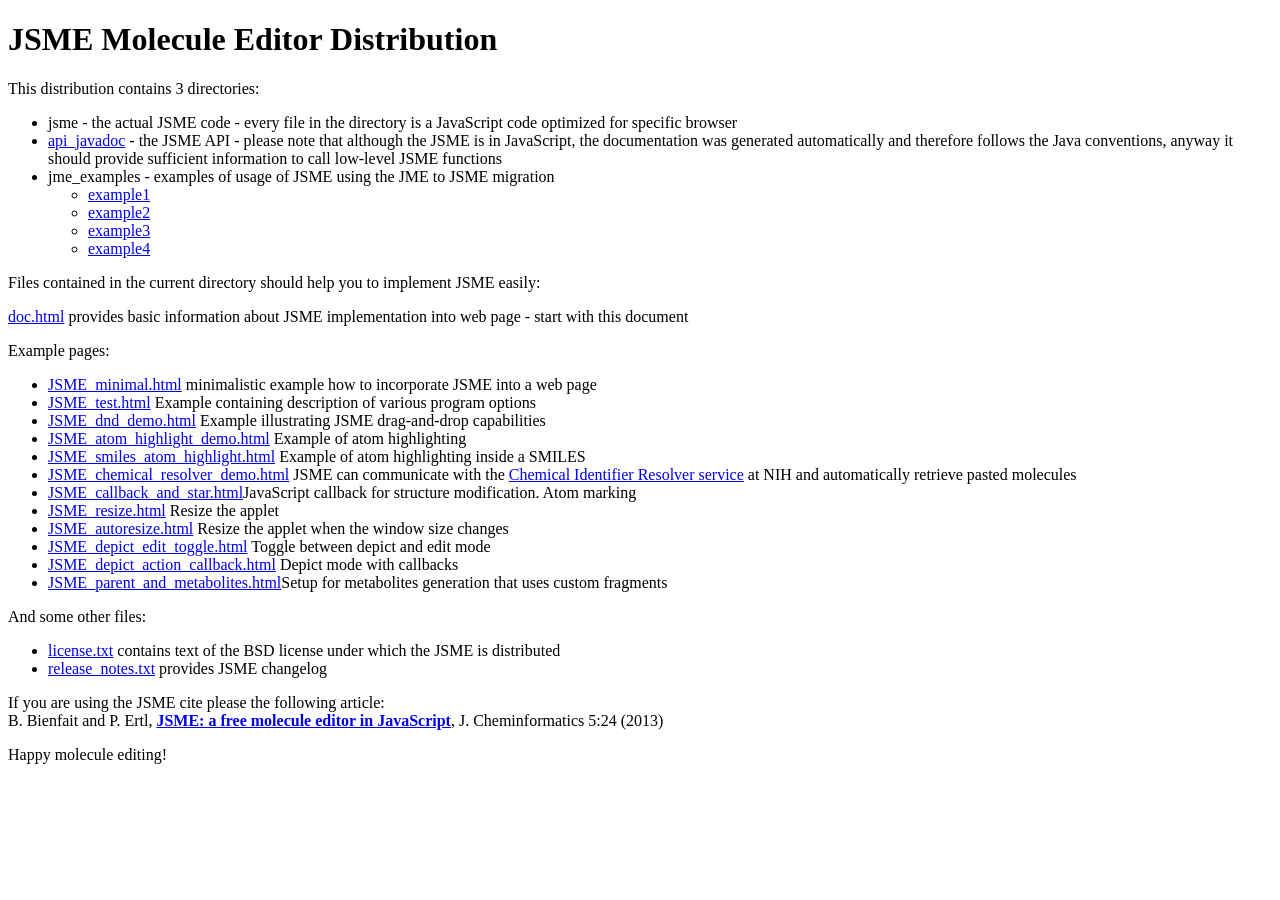
<file: projekt/Chemdb/static/JSME_2015-12-06/index.html>
<!DOCTYPE html PUBLIC "-//W3C//DTD HTML 4.01 Transitional//EN" "http://www.w3.org/TR/html4/loose.dtd">
<html>
<head>
<meta http-equiv="Content-Type" content="text/html; charset=US-ASCII">
<title>JSME Molecule Editor</title>
</head>
<body>
<h1>JSME Molecule Editor Distribution</h1>

This distribution contains 3 directories:<br>
<ul>
<li>jsme - the actual JSME code - every file in the directory is a JavaScript code optimized for specific browser</li>
<li><a href="api_javadoc/index.html">api_javadoc</a> - the JSME API - please note that although the JSME is in JavaScript, the documentation was generated automatically and therefore follows the Java conventions, anyway it should provide sufficient information to call low-level JSME functions</li>
<li>jme_examples - examples of usage of JSME using the JME to JSME migration</li>
<ul>
<li><a href="jme_examples/jme_example1.html">example1</a></li>
<li><a href="jme_examples/jme_example2.html">example2</a></li>
<li><a href="jme_examples/jme_example3.html">example3</a></li>
<li><a href="jme_examples/jme_example4.html">example4</a></li>
</ul>
</ul>
<p>
Files contained in the current directory should help you to implement JSME easily:<p>

<a href="doc.html">doc.html</a> provides basic information about JSME implementation into web page - start with this document<br>
<p>

<p>
Example pages:<br>
<ul>
<li><a href="JSME_minimal.html">JSME_minimal.html</a> minimalistic example how to incorporate JSME into a web page</li>
<li><a href="JSME_test.html">JSME_test.html</a> Example containing description of various program options</li>
<li><a href="JSME_dnd_demo.html">JSME_dnd_demo.html</a> Example illustrating JSME drag-and-drop capabilities</li>
<li><a href="JSME_atom_highlight_demo.html">JSME_atom_highlight_demo.html</a> Example of atom highlighting</li>
<li><a href="JSME_smiles_atom_highlight.html">JSME_smiles_atom_highlight.html</a> Example of atom highlighting inside a SMILES</li>
<li><a href="JSME_chemical_resolver_demo.html">JSME_chemical_resolver_demo.html</a> JSME can communicate with the <a href="http://cactus.nci.nih.gov/chemical/structure">Chemical Identifier Resolver service</a> at NIH and automatically retrieve pasted molecules</li>
<li><a href="JSME_callback_and_star.html">JSME_callback_and_star.html</a>JavaScript callback for structure modification. Atom marking</li>
<li><a href="JSME_resize.html">JSME_resize.html</a> Resize the applet</li>
<li><a href="JSME_autoresize.html">JSME_autoresize.html</a> Resize the applet when the window size changes</li>
<li><a href="JSME_depict_edit_toggle.html">JSME_depict_edit_toggle.html</a> Toggle between depict and edit mode</li>
<li><a href="JSME_depict_action_callback.html">JSME_depict_action_callback.html</a> Depict mode with callbacks</li>
<li><a href="JSME_parent_and_metabolites.html">JSME_parent_and_metabolites.html</a>Setup for metabolites generation that uses custom fragments</li>

</ul>
<p>
And some other files:<br>
<ul>
<li><a href="license.txt">license.txt</a> contains text of the BSD license under which the JSME is distributed</li>
<li><a href="release_notes.txt">release_notes.txt</a> provides JSME changelog</li>
</ul>
<p>
If you are using the JSME cite please the following article:<br>
B. Bienfait and P. Ertl, <a href="http://www.jcheminf.com/content/5/1/24"><b>JSME: a free molecule editor in JavaScript</b></a>, J. Cheminformatics 5:24 (2013)
<p>
Happy molecule editing!
</body>
</file>
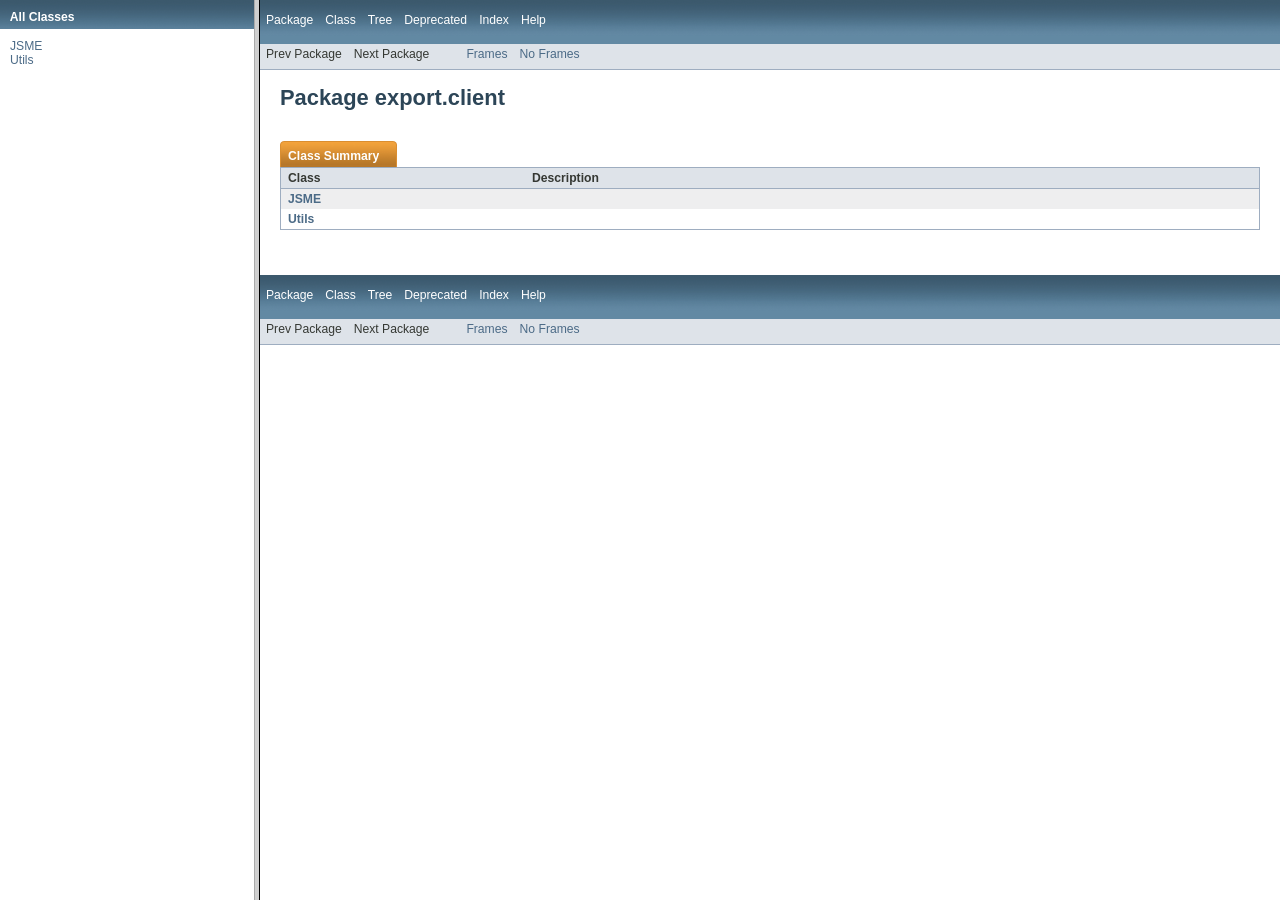
<file: projekt/Chemdb/static/JSME_2015-12-06/api_javadoc/index.html>
<!DOCTYPE HTML PUBLIC "-//W3C//DTD HTML 4.01 Frameset//EN" "http://www.w3.org/TR/html4/frameset.dtd">
<!-- NewPage -->
<html lang="en">
<head>
<!-- Generated by javadoc on Sun Dec 06 13:43:25 CET 2015 -->
<title>Generated Documentation (Untitled)</title>
<script type="text/javascript">
    targetPage = "" + window.location.search;
    if (targetPage != "" && targetPage != "undefined")
        targetPage = targetPage.substring(1);
    if (targetPage.indexOf(":") != -1 || (targetPage != "" && !validURL(targetPage)))
        targetPage = "undefined";
    function validURL(url) {
        try {
            url = decodeURIComponent(url);
        }
        catch (error) {
            return false;
        }
        var pos = url.indexOf(".html");
        if (pos == -1 || pos != url.length - 5)
            return false;
        var allowNumber = false;
        var allowSep = false;
        var seenDot = false;
        for (var i = 0; i < url.length - 5; i++) {
            var ch = url.charAt(i);
            if ('a' <= ch && ch <= 'z' ||
                    'A' <= ch && ch <= 'Z' ||
                    ch == '$' ||
                    ch == '_' ||
                    ch.charCodeAt(0) > 127) {
                allowNumber = true;
                allowSep = true;
            } else if ('0' <= ch && ch <= '9'
                    || ch == '-') {
                if (!allowNumber)
                     return false;
            } else if (ch == '/' || ch == '.') {
                if (!allowSep)
                    return false;
                allowNumber = false;
                allowSep = false;
                if (ch == '.')
                     seenDot = true;
                if (ch == '/' && seenDot)
                     return false;
            } else {
                return false;
            }
        }
        return true;
    }
    function loadFrames() {
        if (targetPage != "" && targetPage != "undefined")
             top.classFrame.location = top.targetPage;
    }
</script>
</head>
<frameset cols="20%,80%" title="Documentation frame" onload="top.loadFrames()">
<frame src="allclasses-frame.html" name="packageFrame" title="All classes and interfaces (except non-static nested types)">
<frame src="export/client/package-summary.html" name="classFrame" title="Package, class and interface descriptions" scrolling="yes">
<noframes>
<noscript>
<div>JavaScript is disabled on your browser.</div>
</noscript>
<h2>Frame Alert</h2>
<p>This document is designed to be viewed using the frames feature. If you see this message, you are using a non-frame-capable web client. Link to <a href="export/client/package-summary.html">Non-frame version</a>.</p>
</noframes>
</frameset>
</html>
</file>
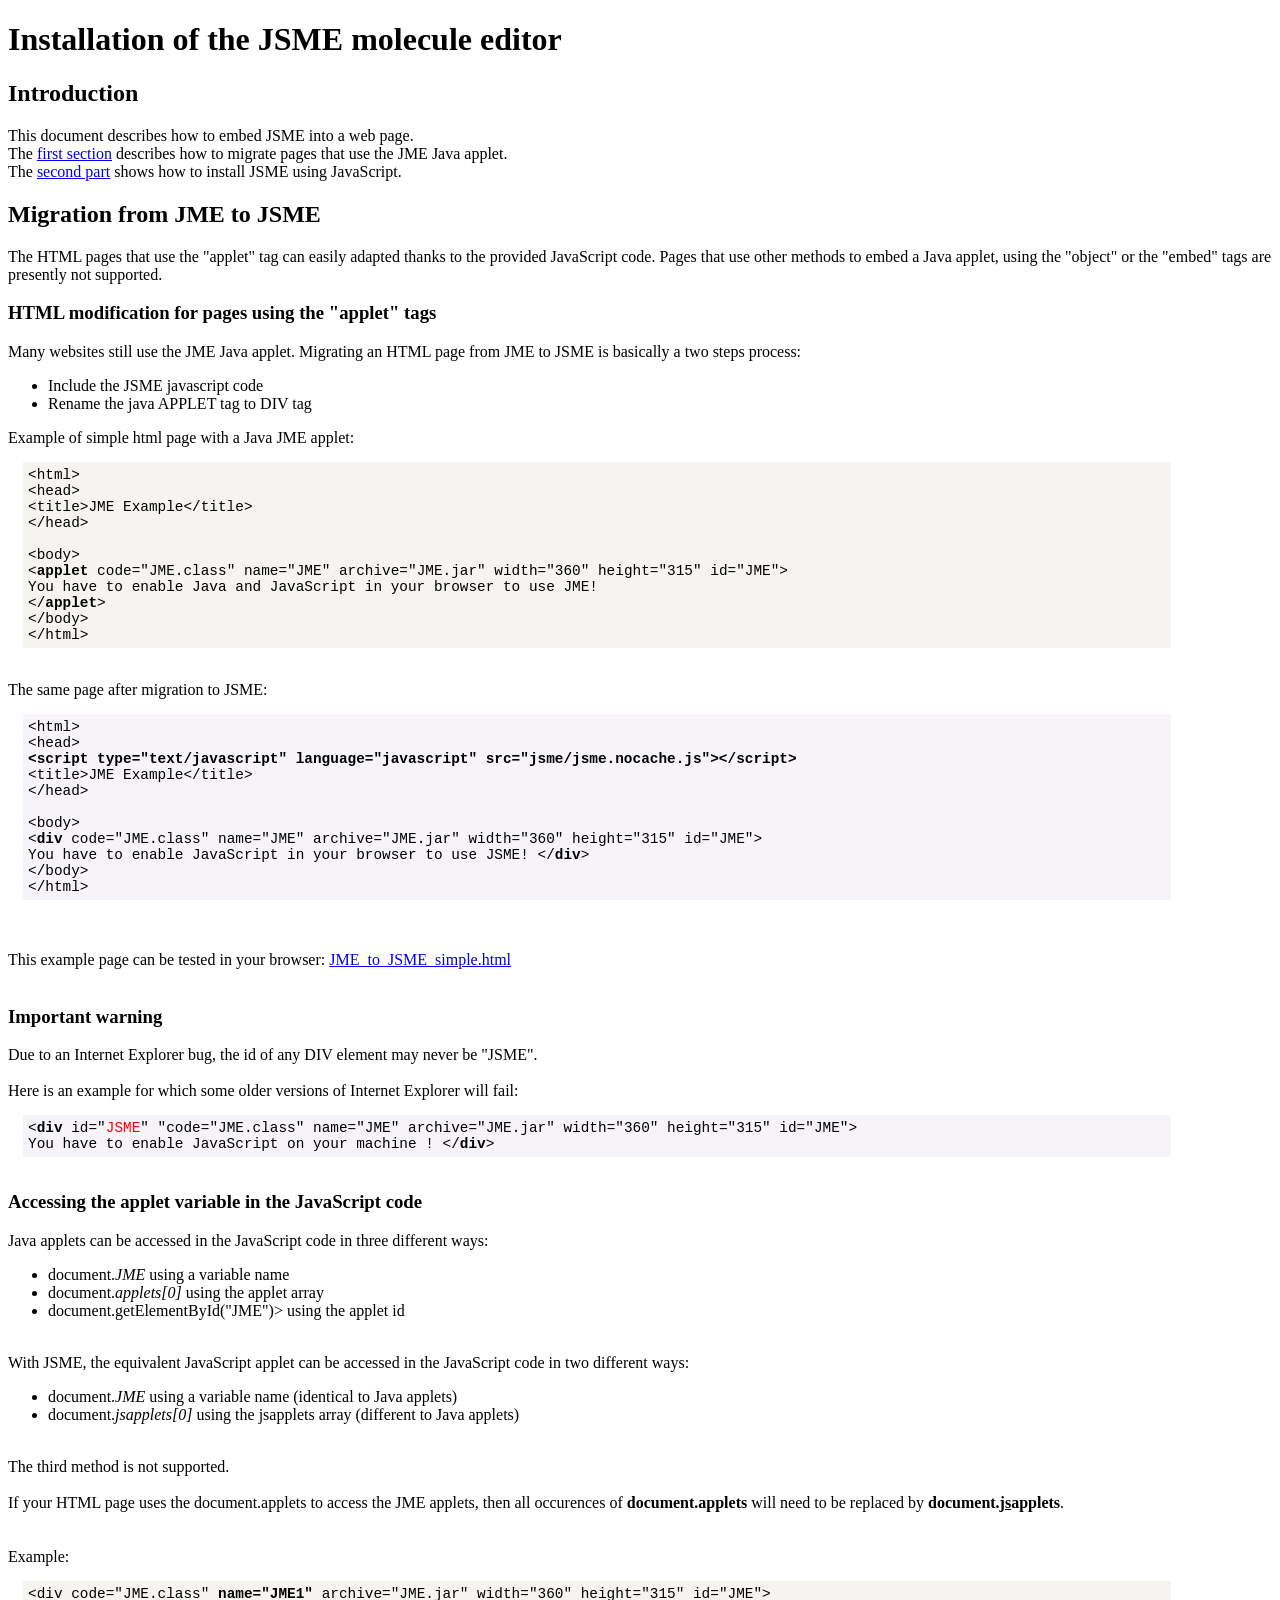
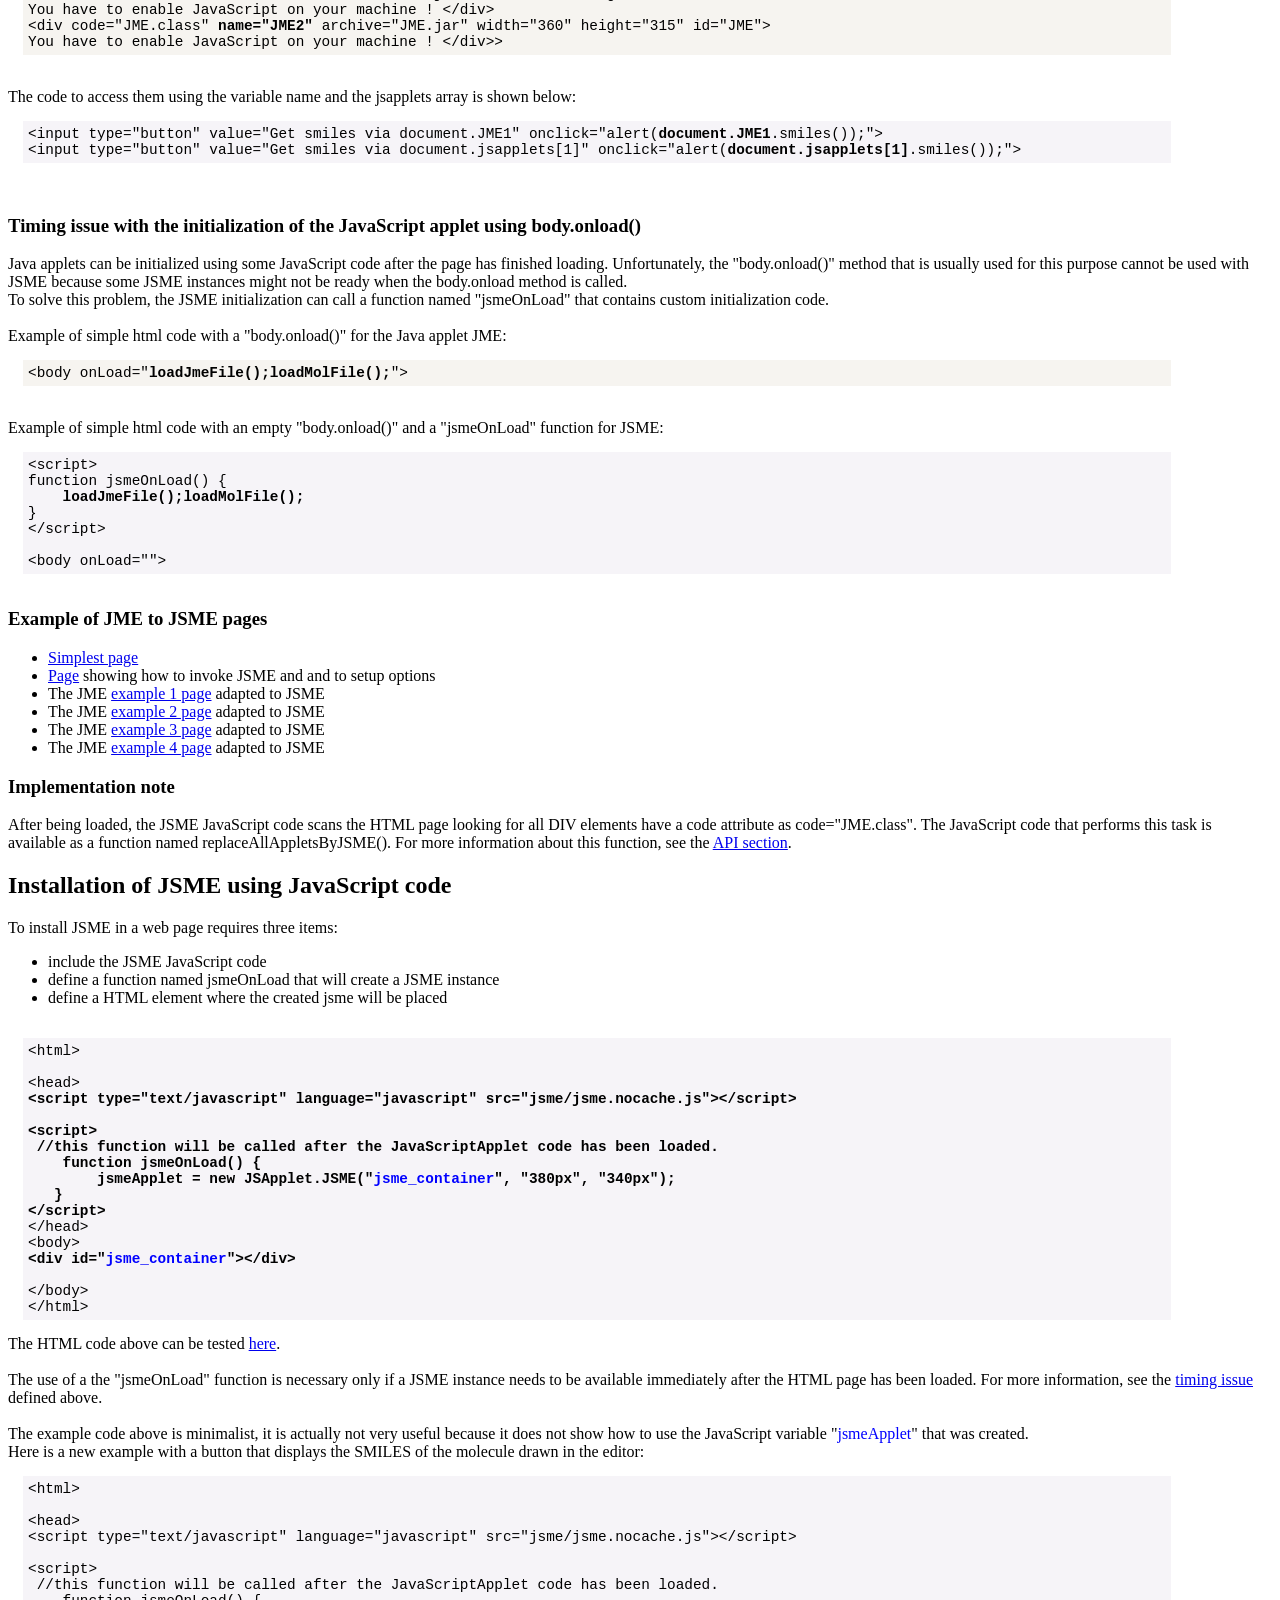
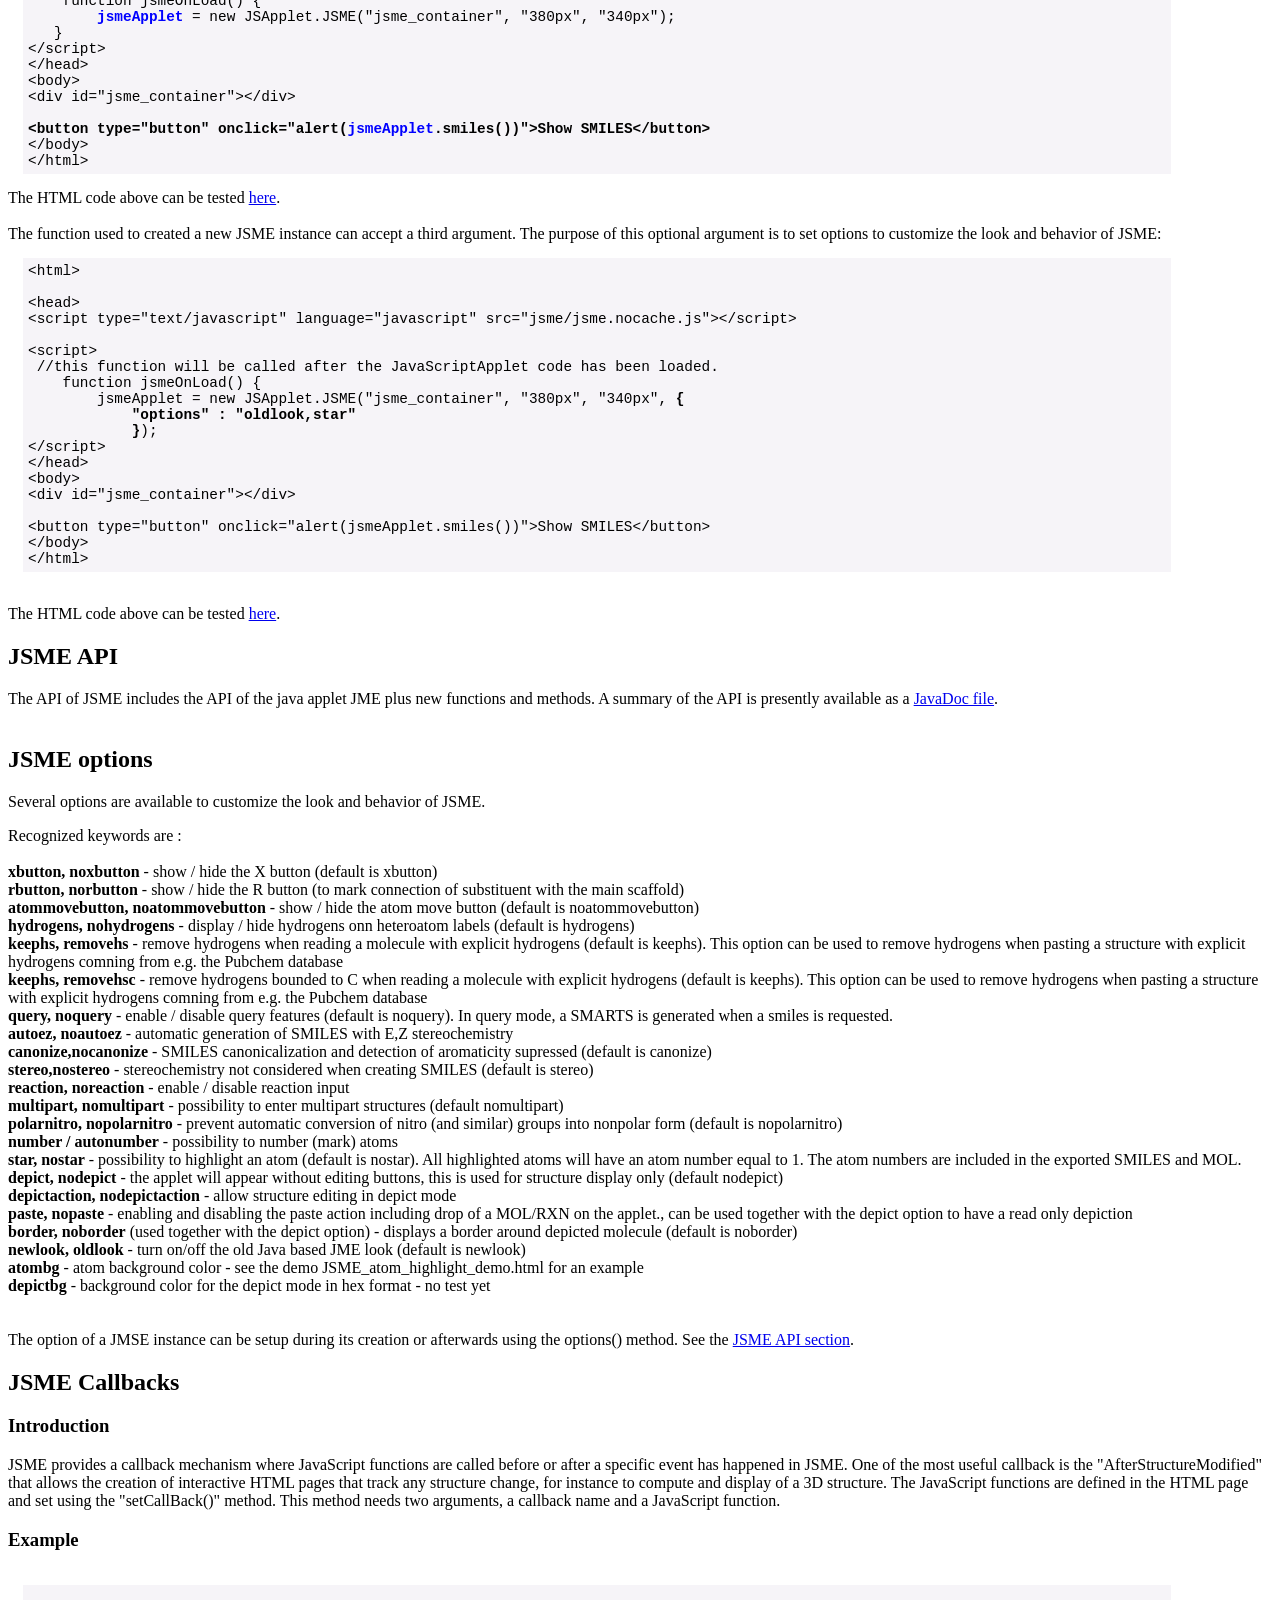
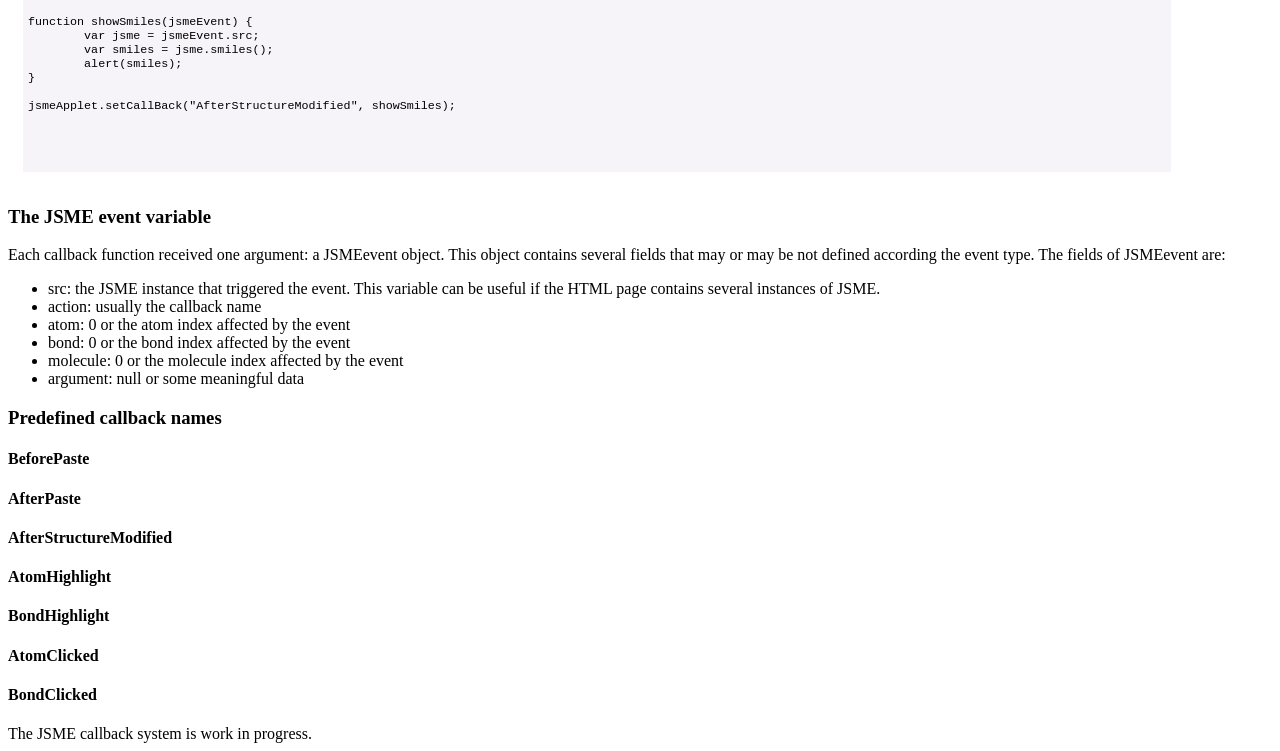
<file: projekt/Chemdb/static/JSME_2015-12-06/doc.html>
<!DOCTYPE html PUBLIC "-//W3C//DTD HTML 4.01 Transitional//EN" "http://www.w3.org/TR/html4/loose.dtd">
<html>
<head>
<meta http-equiv="Content-Type" content="text/html; charset=US-ASCII">

<link type="text/css" rel="stylesheet" href="doc.css">
<title>Installation of the JSME molecule editor</title>
</head>
<body>

	<h1>Installation of the JSME molecule editor</h1>

	<h2>Introduction</h2>
This document describes how to embed JSME into a web page.<br>
The <a href="#migration_jme_to_jsme">first section</a> describes how to migrate pages that use the JME Java applet.<br>
The <a href="#javascript_install">second part</a>  shows how to install JSME using JavaScript.

	<h2 id="migration_jme_to_jsme">Migration from JME to JSME</h2>
	The HTML pages that use the "applet" tag can easily adapted thanks to the provided JavaScript code. Pages that use other methods to embed a Java applet,
	 using the "object" or the "embed" tags are presently not supported.
	<h3>HTML modification for pages using the "applet" tags</h3>
	Many websites still use the JME Java applet. Migrating an HTML page
	from JME to JSME is basically a two steps process:
	<br>
	<ul>
		<li>Include the JSME javascript code</li>
		<li>Rename the java APPLET tag to DIV tag</li>
	</ul>

	Example of simple html page with a Java JME applet:
	<br>
	<div class="example_code">
&lt;html&gt;<br>
&lt;head&gt;<br>
  &lt;title&gt;JME Example&lt;/title&gt;<br>
&lt;/head&gt;<br>
<br>
&lt;body&gt;<br>
  &lt;<b>applet</b> code=&quot;JME.class&quot; name=&quot;JME&quot; archive=&quot;JME.jar&quot; width=&quot;360&quot; height=&quot;315&quot; id=&quot;JME&quot;&gt;<br>
    You have to enable Java and JavaScript in your browser to use JME!<br>
  &lt;/<b>applet</b>&gt;<br>
&lt;/body&gt;<br>
&lt;/html&gt;<br>
		</div>
<br>
The same page after migration to JSME:


	<div class="example_code_jsme">

&lt;html&gt;<br>
&lt;head&gt;<br>
  <b>&lt;script type=&quot;text/javascript&quot; language=&quot;javascript&quot; src=&quot;jsme/jsme.nocache.js&quot;&gt;&lt;/script&gt;</b><br>

  &lt;title&gt;JME Example&lt;/title&gt;<br>
&lt;/head&gt;<br>
<br>
&lt;body&gt;<br>
  &lt;<b>div</b> code=&quot;JME.class&quot; name=&quot;JME&quot; archive=&quot;JME.jar&quot; width=&quot;360&quot; height=&quot;315&quot; id=&quot;JME&quot;&gt;<br>
    You have to enable JavaScript in your browser to use JSME!
  &lt;/<b>div</b>&gt;<br>
&lt;/body&gt;<br>
&lt;/html&gt;<br>

	</div>
<br>
<br>
This example page can be tested in your browser: <a href="JME_to_JSME_simple.html">JME_to_JSME_simple.html</a> </br>
<br>
<h3>Important warning</h3>
Due to an Internet Explorer bug, the id of any DIV element may never be "JSME".
<br><br>
Here is an example for which some older versions of Internet Explorer will fail:<br>
	<div class="example_code_jsme">
  &lt;<b>div</b> id="<span style="color:#ff0000">JSME</span>" "code=&quot;JME.class&quot; name=&quot;JME&quot; archive=&quot;JME.jar&quot; width=&quot;360&quot; height=&quot;315&quot; id=&quot;JME&quot;&gt;<br>
    You have to enable JavaScript on your machine !
  &lt;/<b>div</b>&gt;<br>
	</div>

<h3>Accessing the applet variable in the JavaScript code</h3>

Java applets can be accessed in the JavaScript code in three different ways:<br>

<ul>
	<li>document.<i>JME</i> using a variable name</li>
	<li>document.<i>applets[0]</i> using the applet array</li>
	<li>document.getElementById("JME")> using the applet id</li>
	
</ul>
<br>
With JSME, the equivalent JavaScript applet can be accessed in the JavaScript code in two different ways:<br>

<ul>
	<li>document.<i>JME</i> using a variable name (identical to Java applets)</li>
	<li>document.<i>jsapplets[0]</i>  using the jsapplets array (different to Java applets)</li> 
</ul>
<br>
The third method is not supported.
<br><br>
If your HTML page uses the document.applets to access the JME applets, then all occurences of <b>document.applets</b> will need to be replaced by <b>document.<u>js</u>applets</b>.
<br><br>

<br>
Example:<br>
	<div class="example_code">
  &lt;div code=&quot;JME.class&quot; <b>name=&quot;JME1&quot;</b> archive=&quot;JME.jar&quot; width=&quot;360&quot; height=&quot;315&quot; id=&quot;JME&quot;&gt;<br>
    You have to enable JavaScript on your machine !
  &lt;/div&gt;<br>
  &lt;div code=&quot;JME.class&quot; <b>name=&quot;JME2&quot;</b> archive=&quot;JME.jar&quot; width=&quot;360&quot; height=&quot;315&quot; id=&quot;JME&quot;&gt;<br>
    You have to enable JavaScript on your machine !
  &lt;/div>&gt;<br>
	</div>
<br>
The code to access them using the variable name and the jsapplets array is shown below:
	<div class="example_code_jsme">
  &lt;input type=&quot;button&quot; value=&quot;Get smiles via document.JME1&quot; onclick=&quot;alert(<b>document.JME1</b>.smiles());&quot;&gt;<br>
 &lt;input type=&quot;button&quot; value=&quot;Get smiles via document.jsapplets[1]&quot; onclick=&quot;alert(<b>document.jsapplets[1]</b>.smiles());&quot;&gt;
	</div>

<br>

<h3 id="timing_issue">Timing issue with the initialization of the JavaScript applet using body.onload()</h3>
Java applets can be initialized using some JavaScript code after the page has finished loading. Unfortunately, the "body.onload()" method 
that is usually used for this purpose cannot be used with JSME because some JSME instances might not be ready when the body.onload method is called.<br>
To solve this problem, the JSME initialization can call a function named "jsmeOnLoad" that contains custom initialization code.<br>
<br>
Example of simple html code with a "body.onload()" for the Java applet JME:<br>
<div class="example_code">
&lt;body onLoad=&quot;<b>loadJmeFile();loadMolFile();</b>&quot;&gt;
</div>

<br>
Example of simple html code with an empty "body.onload()" and a "jsmeOnLoad" function for JSME:<br>
<div class="example_code_jsme">
&lt;script&gt;<br>
function jsmeOnLoad() {<br>
&nbsp;&nbsp;&nbsp;&nbsp;<b>loadJmeFile();loadMolFile();</b><br>
}<br>
&lt;/script&gt;<br>
<br>
&lt;body onLoad=&quot;&quot;&gt;<br>
</div>


<h3 id="jme_to_jsme_examples"> Example of JME to JSME pages </h3>
<ul>
	<li><a href="JME_to_JSME_simple.html">Simplest page</a></li>
	<li><a href="JME_to_JSME.html">Page</a> showing how to invoke JSME and and to setup options</li>
	<li>The JME <a href="jme_examples/jme_example1.html">example 1 page</a> adapted to JSME</li>
	<li>The JME <a href="jme_examples/jme_example2.html">example 2 page</a> adapted to JSME</li>
	<li>The JME <a href="jme_examples/jme_example3.html">example 3 page</a> adapted to JSME</li>
	<li>The JME <a href="jme_examples/jme_example4.html">example 4 page</a> adapted to JSME</li>
	
</ul>

<h3>Implementation note</h3>
After being loaded, the JSME JavaScript code scans the HTML page looking for all DIV elements have a code attribute as code="JME.class".
The JavaScript code that performs this task is available as a function named replaceAllAppletsByJSME().
For more information about this function, see the <a href="#JSME_API">API section</a>.



</div>

	<h2 id="javascript_install">Installation of JSME using JavaScript code</h2>

To install JSME in a web page requires three items:
<ul>
	<li>include the JSME JavaScript code</li>
	<li>define a function named jsmeOnLoad that will create a JSME instance</li>
	<li>define a HTML element where the created jsme will be placed</li>
	
</ul>
<div class="example_code_jsme">
&lt;html&gt;<br>
<br>
&lt;head&gt;<br>
<b>
&lt;script type=&quot;text/javascript&quot; language=&quot;javascript&quot; src=&quot;jsme/jsme.nocache.js&quot;&gt;&lt;/script&gt;<br>
</b>

<br>
<b>
&lt;script&gt;<br>
&nbsp;//this&nbsp;function&nbsp;will&nbsp;be&nbsp;called&nbsp;after&nbsp;the&nbsp;JavaScriptApplet&nbsp;code&nbsp;has&nbsp;been&nbsp;loaded.<br>
&nbsp;&nbsp;&nbsp;&nbsp;function&nbsp;jsmeOnLoad()&nbsp;{<br>
&nbsp;&nbsp;&nbsp;&nbsp;&nbsp;&nbsp;&nbsp;&nbsp;jsmeApplet&nbsp;=&nbsp;new&nbsp;JSApplet.JSME(&quot;<span style="color:#0000ff">jsme_container</span>&quot;,&nbsp;&quot;380px&quot;,&nbsp;&quot;340px&quot;);<br>
&nbsp;&nbsp;&nbsp;}<br>
&lt;/script&gt;<br>
</b>
&lt;/head&gt;<br>

&lt;body&gt;<br>
<b>&lt;div id=&quot;<span style="color:#0000ff">jsme_container</span>&quot;&gt;&lt;/div&gt;</b><br>
<br>
&lt;/body&gt;<br>
&lt;/html&gt;<br>

</div>

The HTML code above can be tested <a href="JSME_minimal.html">here</a>.<br>
<br>The use of a the "jsmeOnLoad" function is necessary only if a JSME instance needs to be available immediately after the HTML page has been loaded. For more information, see the <a href="#timing_issue">timing issue</a> defined above.
<br><br>
The example code above is minimalist, it is actually not very useful because it does not show how to use the JavaScript variable "<span style="color:#0000ff">jsmeApplet</span>" that was created.<br>
Here is a new example with a button that displays the SMILES of the molecule drawn in the editor:<br>

<div class="example_code_jsme">
&lt;html&gt;<br>
<br>
&lt;head&gt;<br>

&lt;script type=&quot;text/javascript&quot; language=&quot;javascript&quot; src=&quot;jsme/jsme.nocache.js&quot;&gt;&lt;/script&gt;<br>
</b>

<br>

&lt;script&gt;<br>
&nbsp;//this&nbsp;function&nbsp;will&nbsp;be&nbsp;called&nbsp;after&nbsp;the&nbsp;JavaScriptApplet&nbsp;code&nbsp;has&nbsp;been&nbsp;loaded.<br>
&nbsp;&nbsp;&nbsp;&nbsp;function&nbsp;jsmeOnLoad()&nbsp;{<br>
&nbsp;&nbsp;&nbsp;&nbsp;&nbsp;&nbsp;&nbsp;&nbsp;<span style="color:#0000ff"><b>jsmeApplet</b></span>&nbsp;=&nbsp;new&nbsp;JSApplet.JSME(&quot;jsme_container&quot;,&nbsp;&quot;380px&quot;,&nbsp;&quot;340px&quot;);<br>
&nbsp;&nbsp;&nbsp;}<br>
&lt;/script&gt;<br>

&lt;/head&gt;<br>

&lt;body&gt;<br>
&lt;div id=&quot;jsme_container&quot;&gt;&lt;/div&gt;<br>
<br>
<b>&lt;button type=&quot;button&quot; onclick=&quot;alert(<span style="color:#0000ff">jsmeApplet</span>.smiles())&quot;&gt;Show SMILES&lt;/button&gt;</b><br>
&lt;/body&gt;<br>
&lt;/html&gt;<br>

</div>

The HTML code above can be tested <a href="JSME_minimal2.html">here</a>.

<br><br>
The function used to created a new JSME instance can accept a third argument. The purpose of this optional argument is to set options to customize the look and behavior of JSME:

<div class="example_code_jsme">
&lt;html&gt;<br>
<br>
&lt;head&gt;<br>

&lt;script type=&quot;text/javascript&quot; language=&quot;javascript&quot; src=&quot;jsme/jsme.nocache.js&quot;&gt;&lt;/script&gt;<br>
</b>

<br>

&lt;script&gt;<br>
&nbsp;//this&nbsp;function&nbsp;will&nbsp;be&nbsp;called&nbsp;after&nbsp;the&nbsp;JavaScriptApplet&nbsp;code&nbsp;has&nbsp;been&nbsp;loaded.<br>
&nbsp;&nbsp;&nbsp;&nbsp;function&nbsp;jsmeOnLoad()&nbsp;{<br>
&nbsp;&nbsp;&nbsp;&nbsp;&nbsp;&nbsp;&nbsp;&nbsp;jsmeApplet = new JSApplet.JSME(&quot;jsme_container&quot;, &quot;380px&quot;, &quot;340px&quot;, <b>{<br>
&nbsp;&nbsp;&nbsp;&nbsp;&nbsp;&nbsp;&nbsp;&nbsp;&nbsp;&nbsp;&nbsp;&nbsp;&quot;options&quot; : &quot;oldlook,star&quot;<br>
&nbsp;&nbsp;&nbsp;&nbsp;&nbsp;&nbsp;&nbsp;&nbsp;&nbsp;&nbsp;&nbsp;&nbsp;}</b>);
<br>
&lt;/script&gt;<br>

&lt;/head&gt;<br>

&lt;body&gt;<br>
&lt;div id=&quot;jsme_container&quot;&gt;&lt;/div&gt;<br>
<br>
&lt;button type=&quot;button&quot; onclick=&quot;alert(jsmeApplet.smiles())&quot;&gt;Show SMILES&lt;/button&gt;<br>
&lt;/body&gt;<br>
&lt;/html&gt;<br>

</div>
<br>
The HTML code above can be tested <a href="JSME_minimal3.html">here</a>.<br>

	<h2 id="JSME_API">JSME API</h2>
The API of JSME includes the API of the java applet JME plus new functions and methods. A summary of the API is presently available as a <a href="api_javadoc/index.html">JavaDoc file</a>.<br>
<br>

	<h2>JSME options</h2>

<p>Several options are available to customize the look and behavior of JSME.</p>

 Recognized keywords are :<br><br>



<b>xbutton, noxbutton</b> - show / hide the X button (default is xbutton)<br>
<b>rbutton, norbutton</b> - show / hide the R button (to mark connection of substituent with the main scaffold)<br>
<!--r1button, r2button, r3button - show buttons with R1, R2 and R3 (useful for creation of scaffolds for combinatorial chemistry)<br>-->
<b>atommovebutton, noatommovebutton</b> - show / hide the atom move button (default is noatommovebutton)<br>
<b>hydrogens, nohydrogens</b> - display / hide hydrogens onn heteroatom labels (default is hydrogens)<br>
<b>keephs, removehs</b> - remove hydrogens when reading a molecule with explicit hydrogens (default is keephs). This option can be used to remove hydrogens when pasting a structure with explicit hydrogens comning from e.g. the Pubchem database<br>
<b>keephs, removehsc</b> - remove hydrogens bounded to C when reading a molecule with explicit hydrogens (default is keephs). This option can be used to remove hydrogens when pasting a structure with explicit hydrogens comning from e.g. the Pubchem database<br>
<b>query, noquery</b> - enable / disable query features (default is noquery). In query mode, a SMARTS is generated when a smiles is requested.<br
><b>autoez, noautoez</b> - automatic generation of SMILES with E,Z stereochemistry<br>
<b>canonize,nocanonize</b> - SMILES canonicalization and detection of aromaticity supressed (default is canonize)<br>
<b>stereo,nostereo</b> - stereochemistry not considered when creating SMILES (default is stereo)<br>
<b>reaction, noreaction</b> - enable / disable reaction input<br>
<b>multipart, nomultipart</b> - possibility to enter multipart structures (default nomultipart)<br>
<b>polarnitro, nopolarnitro</b> - prevent automatic conversion of nitro (and similar) groups into nonpolar form (default is nopolarnitro)<br>
<b>number / autonumber</b> - possibility to number (mark) atoms<br>
<b>star, nostar</b> - possibility to highlight an atom (default is nostar). All highlighted atoms will have an atom number equal to 1. The atom numbers are included in the exported SMILES and MOL.<br>
<b>depict, nodepict</b> - the applet will appear without editing buttons, this is used for structure display only (default nodepict)<br>
<b>depictaction, nodepictaction</b> - allow structure editing in depict mode<br>
<b>paste, nopaste</b> - enabling and disabling the paste action including drop of a MOL/RXN on the applet., can be used together with the depict option to have a read only depiction<br>
<b>border, noborder</b> (used together with the depict option) - displays a border around depicted molecule (default is noborder)<br>
<b>newlook, oldlook</b> - turn on/off the old Java based JME look (default is newlook)<br>
<b>atombg</b> - atom background color - see the demo JSME_atom_highlight_demo.html for an example<br>
<b>depictbg</b> - background color for the depict mode in hex format - no test yet<br>
<br>
<br>
The option of a JMSE instance can be setup during its creation or afterwards using the options() method. See the <a href="#JSME_API">JSME API section</a>.


	<h2 id="JSME_CALLBACKS">JSME Callbacks</h2>
	<h3>Introduction</h3>
JSME provides a callback mechanism where JavaScript functions are called before or after a specific event has happened in JSME. One of the most useful callback is the "AfterStructureModified" that allows the creation of interactive HTML pages that track any structure change, for instance to compute and display of a 3D structure. 
The JavaScript functions are defined in the HTML page and set using the "setCallBack()" method. This method needs two arguments, a callback name and a JavaScript function.

<h3>Example</h3>
<div class="example_code_jsme">
<pre>

function showSmiles(jsmeEvent) {
	var jsme = jsmeEvent.src;
	var smiles = jsme.smiles();
	alert(smiles);
}

jsmeApplet.setCallBack("AfterStructureModified", showSmiles);



</pre>
</div>
<h3>The JSME event variable</h3>
Each callback function received one argument: a JSMEevent object. This object contains several fields that may or may be not defined according the event type. The fields of JSMEevent are:

 <ul>
  <li>src: the JSME instance that triggered the event. This variable can be useful if the HTML page contains several instances of JSME.</li>
  <li>action: usually the callback name</li>
  <li>atom: 0 or the atom index affected by the event</li>
  <li>bond: 0 or the bond index affected by the event</li>
  <li>molecule: 0 or the molecule index affected by the event</li>
  <li>argument: null or some meaningful data</li>
</ul> 

<h3>Predefined callback names</h3>
<h4>BeforePaste<h4>
<h4>AfterPaste<h4>
<h4>AfterStructureModified</h4>
<h4>AtomHighlight</h4>
<h4>BondHighlight</h4> 
<h4>AtomClicked</h4>
<h4>BondClicked</h4> 


The JSME callback system is work in progress.


 
<br>

</body>
</html>
</file>
<file: projekt/Chemdb/static/JSME_2015-12-06/doc.css>
div.example_code {
    background-color: #F6F4F0;
    border: 1px solid #D4D4D4;
    font-family: "courier new";
    font-size: 90%;
    padding: 5px;
    width: 98%;
    border-style:solid;
    border-color:white;
    border-width:15px;
    width: 90%;
}
div.example_code_jsme {
    background-color: #F6F4F8;
    border: 1px solid #D4D4D4;
    font-family: "courier new";
    font-size: 90%;
    padding: 5px;
    border-style:solid;
    border-color:white;
    border-width:15px;
    width: 90%;
}
</file>
